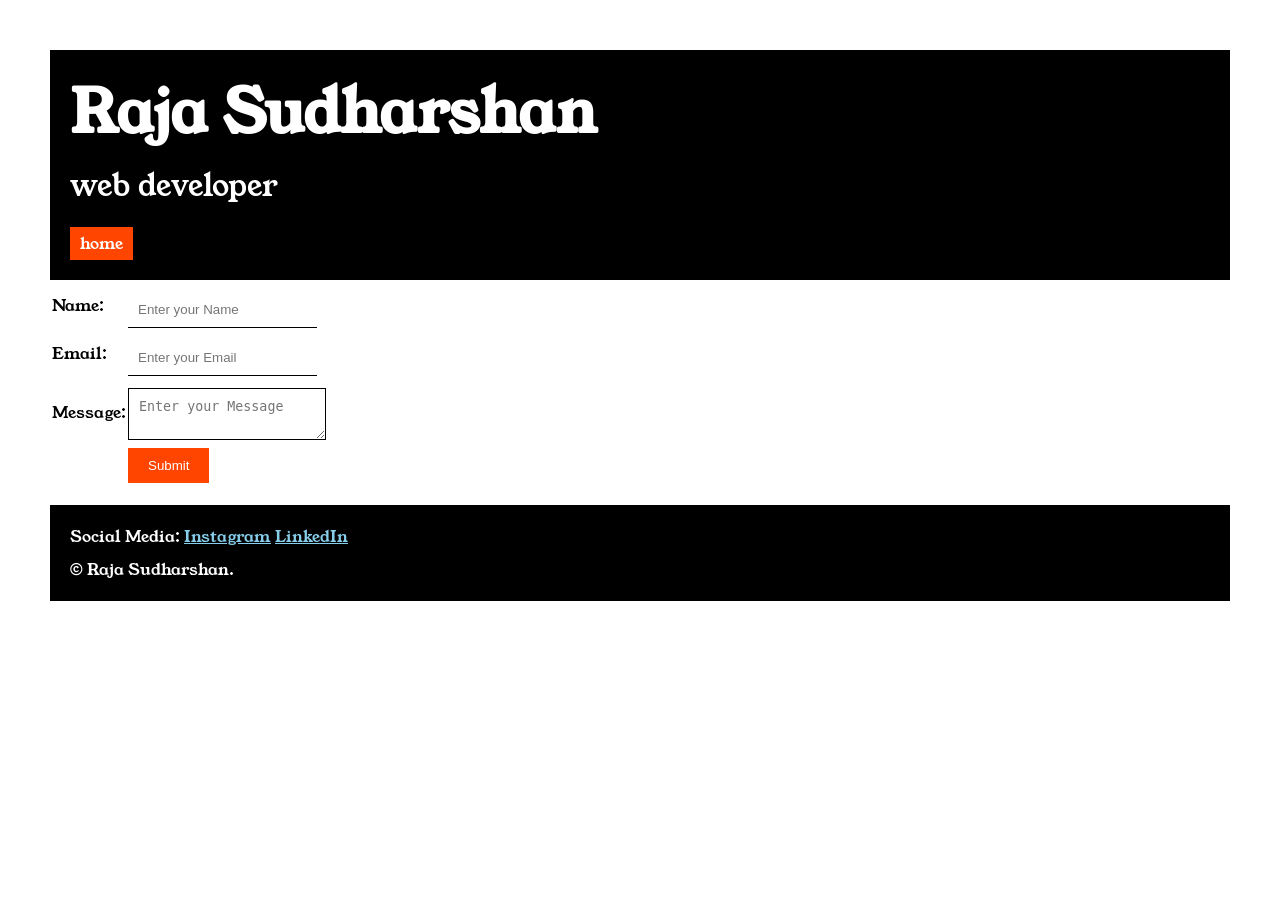
<file: index.html>
<!DOCTYPE html>
<html lang="en">

<head>
    <meta charset="UTF-8">
    <meta name="viewport" content="width=device-width, initial-scale=1.0">
    <title>home</title>
    <link rel="stylesheet" href="style.css">
  <link rel="preconnect" href="https://fonts.googleapis.com">
  <link rel="preconnect" href="https://fonts.gstatic.com" crossorigin>
  <link href="https://fonts.googleapis.com/css2?family=Young+Serif&display=swap" rel="stylesheet">

</head>

<body>
    <div class="container">


    <div class="section-one">

      <h1 class="section-one__name">Raja Sudharshan</h1>
      <p class="section-one__role">web developer</p>
      <a class="section-one__contact" href="project portfolio.html">home</a>

    </div>

    <div class="contact-form">

    <form>
        <table>
            <tr>
                <td>Name:</td>
                <td><input type="text" placeholder="Enter your Name" class= "contact-form__input" ></td>
            </tr>
            <tr>
                <td>Email:</td>
                <td><input type="email" placeholder="Enter your Email" class= "contact-form__input"></td>
            </tr>
            <tr>
                <td>Message:</td>
                <td><textarea placeholder="Enter your Message" class="contact-form__textarea"></textarea></td>
            </tr>
            <tr>
                <td></td>
                <td><input type="submit" class="contact-form__submit"></td>
            </tr>
        </table>
    </form>

    </div>


     <div class="section-five">

      <p class="section-five__title">
        Social Media:
        <a href="https://www.instagram.com/sudharshaaaaa._?igsh=ZGZwNWtueThpbXp1">Instagram</a>
        <a
          href="https://www.linkedin.com/in/raja-sudharshan-s74?utm_source=share_via&utm_content=profile&utm_medium=member_android">LinkedIn</a>
      </p>
      <p class="section-five__desc">&copy; Raja Sudharshan.</p>

    </div>

</body>
</file>
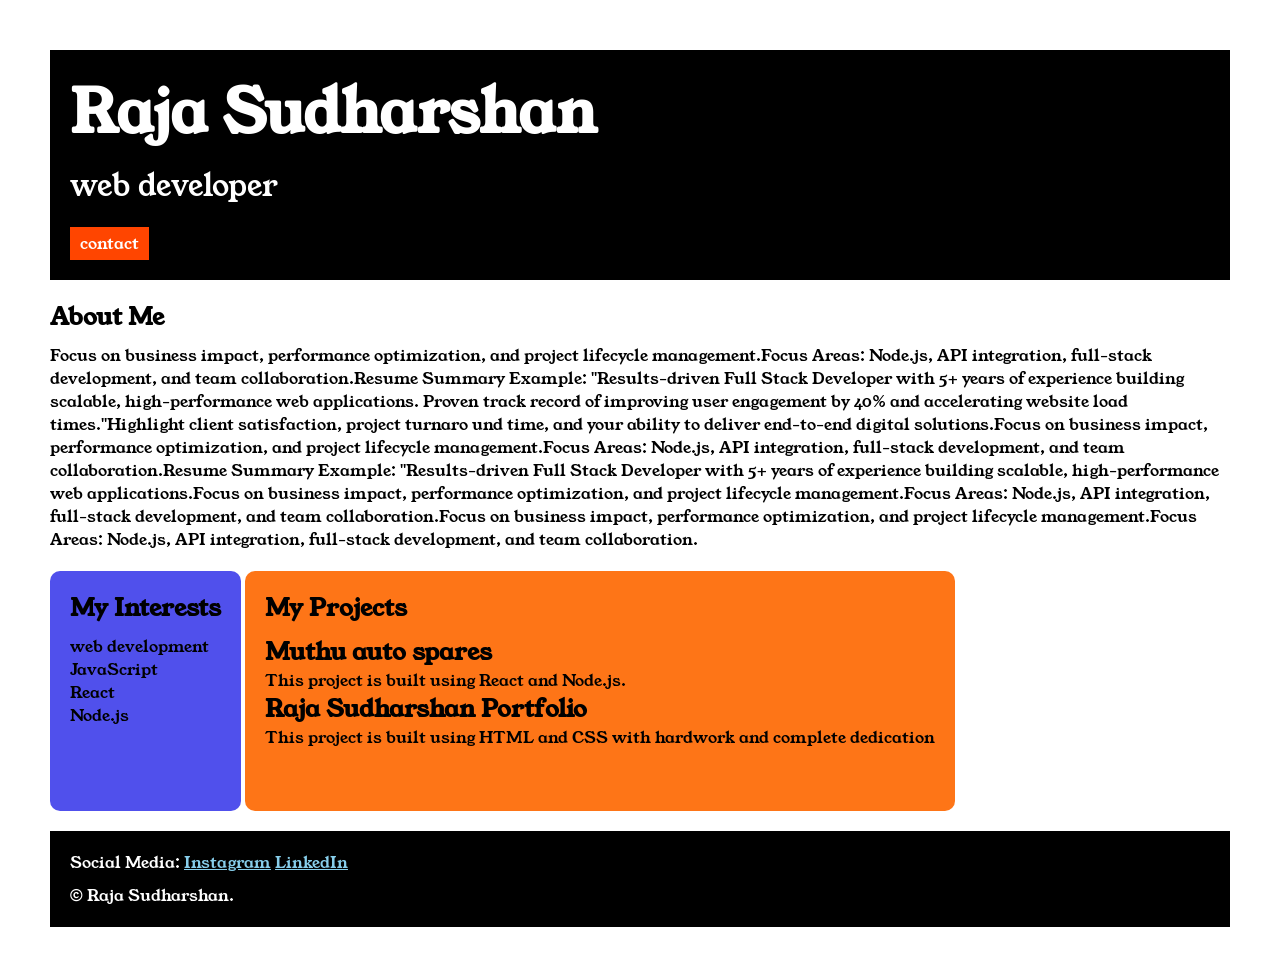
<file: project portfolio.html>
<!DOCTYPE html>
<html>

<head>

  <title>Portfolio</title>
  <link rel="stylesheet" href="style.css">
  <link rel="preconnect" href="https://fonts.googleapis.com">
  <link rel="preconnect" href="https://fonts.gstatic.com" crossorigin>
  <link href="https://fonts.googleapis.com/css2?family=Young+Serif&display=swap" rel="stylesheet">

</head>

<body>

  <div class="container">

    <div class="section-one">

      <h1 class="section-one__name">Raja Sudharshan</h1>
      <p class="section-one__role">web developer</p>
      <a class="section-one__contact" href="index.html">contact</a>

    </div>

    <div class="section-two">

      <h2 class="section-two__title">About Me</h2>
      <p class="section-two__desc">
        Focus on business impact, performance optimization, and project lifecycle management.Focus Areas: Node.js, API
        integration, full-stack development, and team collaboration.Resume Summary Example: "Results-driven Full Stack
        Developer with 5+ years of experience building scalable, high-performance web applications. Proven track record
        of
        improving user engagement by 40% and accelerating website load times."Highlight client satisfaction, project
        turnaro und time, and your ability to deliver end-to-end digital solutions.Focus on business impact, performance optimization, and project lifecycle management.Focus Areas: Node.js, API
        integration, full-stack development, and team collaboration.Resume Summary Example: "Results-driven Full Stack
        Developer with 5+ years of experience building scalable, high-performance web applications.Focus on business impact, performance optimization, and project lifecycle management.Focus Areas: Node.js, API
        integration, full-stack development, and team collaboration.Focus on business impact, performance optimization, and project lifecycle management.Focus Areas: Node.js, API
        integration, full-stack development, and team collaboration.
      </p>

    </div>

    <div class="section-three">

      <h2 class="section-three__title">My Interests</h2>
      <ul class="section-three__desc">
        <li>web development</li>
        <li>JavaScript</li>
        <li>React</li>
        <li>Node.js</li>
      </ul>

    </div>

    <div class="section-four">

      <h2 class="section-four__title">My Projects</h2>
      <ul class="section-four__desc"  >
        <li>
          <h2>Muthu auto spares</h2>
        </li>
        <p>This project is built using React and Node.js.</p>
        <li>
          <h2>Raja Sudharshan Portfolio</h2>
        </li>
        <p>This project is built using HTML and CSS with hardwork and complete dedication</p>
      </ul>

    </div>

    <div class="section-five">

      <p class="section-five__title">
        Social Media:
        <a href="https://www.instagram.com/sudharshaaaaa._?igsh=ZGZwNWtueThpbXp1">Instagram</a>
        <a
          href="https://www.linkedin.com/in/raja-sudharshan-s74?utm_source=share_via&utm_content=profile&utm_medium=member_android">LinkedIn</a>
      </p>
      <p class="section-five__desc">&copy; Raja Sudharshan.</p>

    </div>

  </div>

</body>

</html>
</file>
<file: style.css>
*{
  margin: 0;
  padding: 0;
}
body{
  font-family: 'young serif', serif;
}

.container{
  padding: 50px;

}

.section-one{
  background-color: black;
  color: white;
  padding: 20px;
}

.section-one__contact{
  background-color: orangered;
  color: white;
  text-decoration: none;
  padding-left: 10px;
  padding-right: 10px;
  padding-top: 5px;
  padding-bottom: 5px;
  display: inline-block;
  margin-top: 10px;
}

.section-one__name{
  font-size: 60px;

}

.section-one__role{
  font-size: 30px;
  margin-top: 10px;
}

.section-two,.section-three,.section-four,.section-five{
  margin-top: 20px;  
}

.section-two__title,.section-three__title,.section-four__title,.section-five__title{
  margin-bottom: 10px;
}

.section-five{
  background-color: black;
  color: white;
  padding: 20px;
}

/* a,li: element selector */


.section-five__title a{
  color: skyblue;
}

.section-three li, .section-four li{
  list-style: none;
}

.section-three{
  background-color: rgb(80, 80, 236);
  color: black;
  display: inline-block;
  padding: 20px;
  border-radius: 10px;
  height: 200px;
  vertical-align: top;
}

.section-four{
  background-color: #fe7517;
  color: black;
  display: inline-block;
  padding: 20px;
  border-radius: 10px;
  height: 200px;
  vertical-align: top;
  
}

.section-one__contact{
  margin-top: 20px;

}

.contact-form__input, .contact-form__textarea, .contact-form__button{
  margin-top: 10px;
}

.contact-form__input{
  padding: 10px;
  border: none;
  border-bottom:solid 1px black;
}

.contact-form__textarea{
  padding: 10px;
  border: none;
  border:solid 1px black;
}

.contact-form__submit{
  padding-top: 10px;
  padding-bottom: 10px;
  padding-left: 20px; 
  padding-right: 20px;
  background-color:orangered;
  color:white; 
  border: none;
}
</file>
